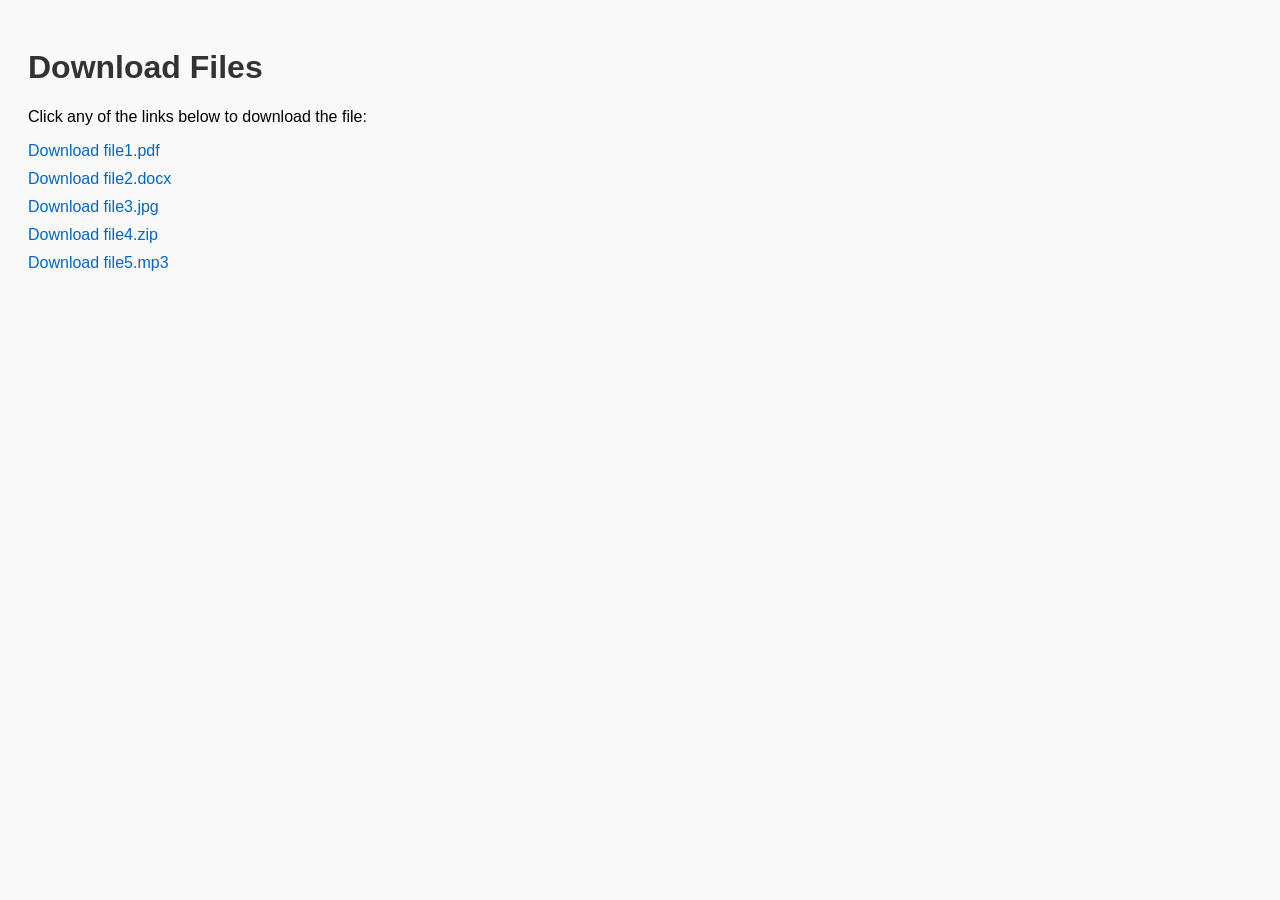
<file: index.html>
<!DOCTYPE html>
<html lang="en">
<head>
    <meta charset="UTF-8">
    <title>Download Files</title>
    <style>
        body {
            font-family: Arial, sans-serif;
            background-color: #f9f9f9;
            padding: 20px;
        }
        h1 {
            color: #333;
        }
        ul {
            list-style: none;
            padding: 0;
        }
        li {
            margin: 10px 0;
        }
        a {
            text-decoration: none;
            color: #0066cc;
        }
        a:hover {
            text-decoration: underline;
        }
    </style>
</head>
<body>
    <h1>Download Files</h1>
    <p>Click any of the links below to download the file:</p>
    <ul>
        <li><a href="file1.pdf" download>Download file1.pdf</a></li>
        <li><a href="file2.docx" download>Download file2.docx</a></li>
        <li><a href="file3.jpg" download>Download file3.jpg</a></li>
        <li><a href="file4.zip" download>Download file4.zip</a></li>
        <li><a href="file5.mp3" download>Download file5.mp3</a></li>
    </ul>
</body>
</html>
</file>
